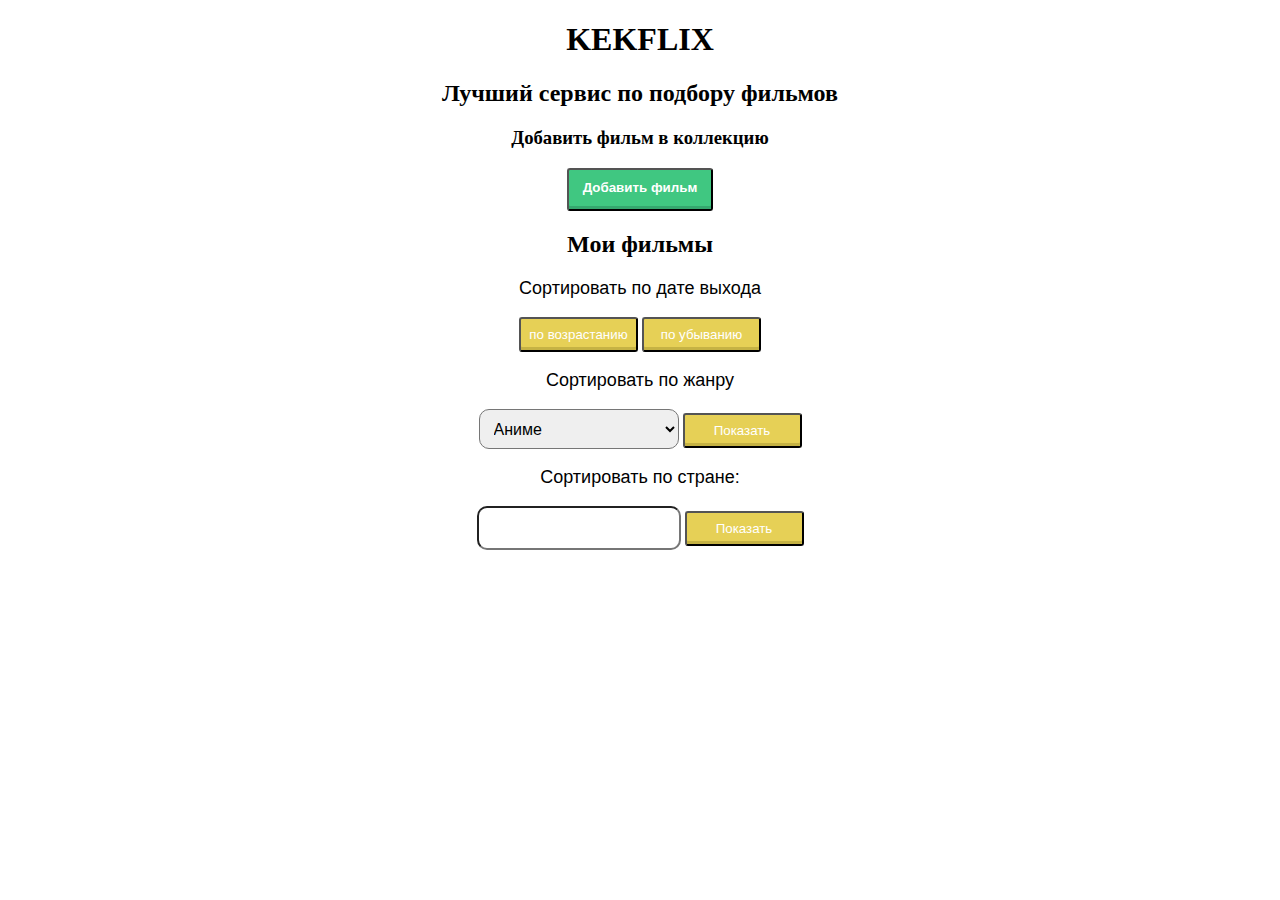
<file: index.html>
<!DOCTYPE html>
<html lang="en">
<head>
    <meta charset="UTF-8">
    <meta http-equiv="X-UA-Compatible" content="IE=edge">
    <meta name="viewport" content="width=device-width, initial-scale=1.0">
	<link rel="stylesheet" href="index.css" type="text/css">
    <title>KEKFLIX</title>
</head>
<body>
	<main id="main">
		<div id="page_start">
			<h1>KEKFLIX</h1>
			<h2>Лучший сервис по подбору фильмов</h2>
			<div id="add_to_collection">
				<h3>Добавить фильм в коллекцию</h3>
				<button id="add_films" onclick="location.href = 'film_adder.html'"> Добавить фильм</button>
			</div>
			<h2>Мои фильмы</h2>
			<div id="sort">
				<p id="sort_by_date_p">Сортировать по дате выхода</p>
				<button id="sort_by_date_asc">по возрастанию</button>
				<button id="sort_by_date_desc">по убыванию</button>
				<p id="sort_by_genre_p">Сортировать по жанру</p>
				<select id="sort_by_genre" id="select">
					<option>Аниме</option>
 					<option>Боевик</option>
 					<option>Военная хроника</option>
 					<option>Детектив</option>
 					<option>Детское</option>
 					<option>Документальное</option>
 					<option>Драма</option>
 					<option>Мелодрама</option>
 					<option>Научная фантастика</option>
 					<option>Приключение</option>
 					<option>Триллер</option>
 					<option>Фантастика</option>
 					<option>Хоррор</option>
 					<option>Эротика</option>
				</select>
				<button id="sort_by_genre_button">Показать</button>
				<p id="sort_by_country_p">Сортировать по стране:</p>
				<input id="sort_by_country" type="text">
				<button id="sort_by_country_button">Показать</button>
			</div>
			
		</div>
		<div id="feedback" hidden>
			<h2>Составьте отзыв</h2>
			<p>Имя:</p>
			<input type="text" name="" id="feed_name">
			<p>Род занятий:</p>
			<input type="text" name="" id="feed_profession">
			<p>Текст</p>
			<input type="text" id="feed_text">
			<p>Оценка</p>
			<div id="marks">
				<p><input type="radio" name="1" value="1"> 1 </p>
				<p><input type="radio" name="1" value="2"> 2 </p>
				<p><input type="radio" name="1" value="3"> 3 </p>
				<p><input type="radio" name="1" value="4"> 4 </p>
				<p><input type="radio" name="1" value="5"> 5 </p>
			</div>
			<div>
				<button id="send_feed">Сохранить отзыв</button>
				<button id="exit">Назад</button>
			</div>
		</div>		
	</main>
	<script src="index.js"></script> 
</body>
</html>
</file>
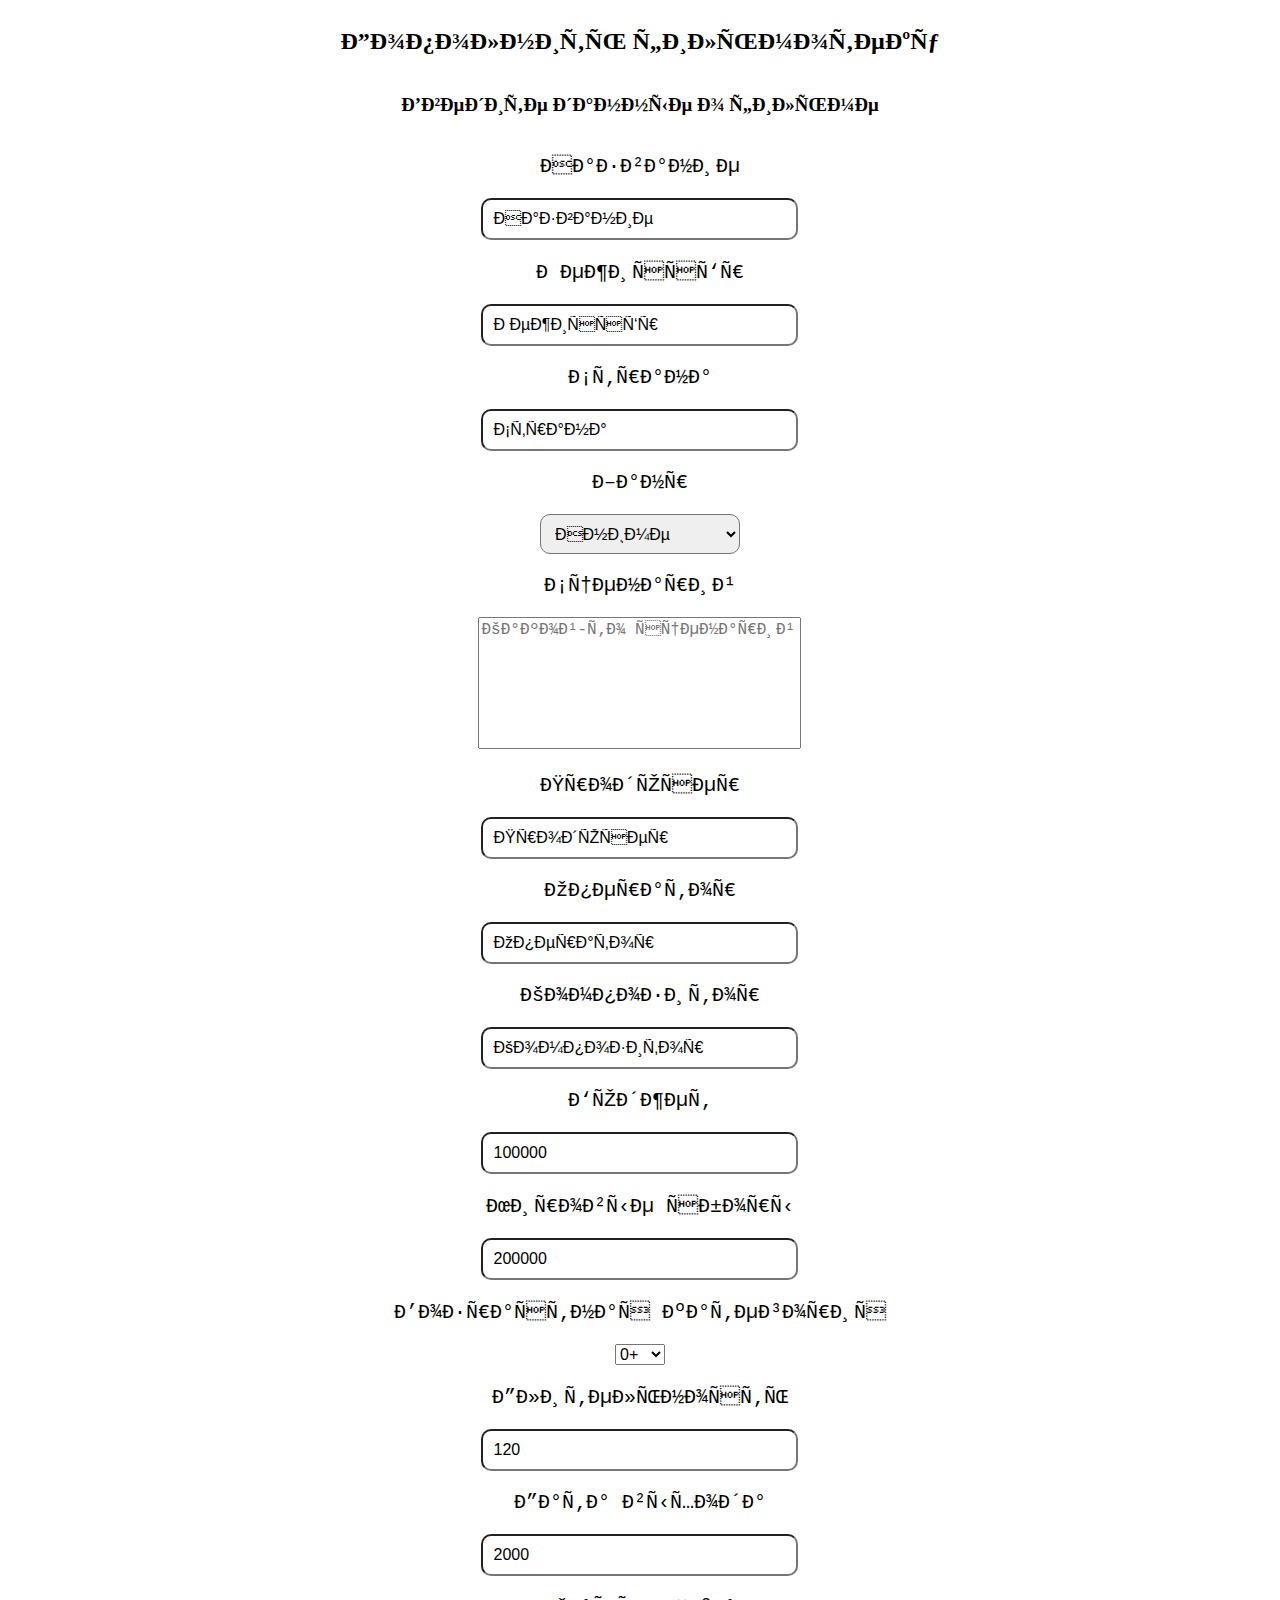
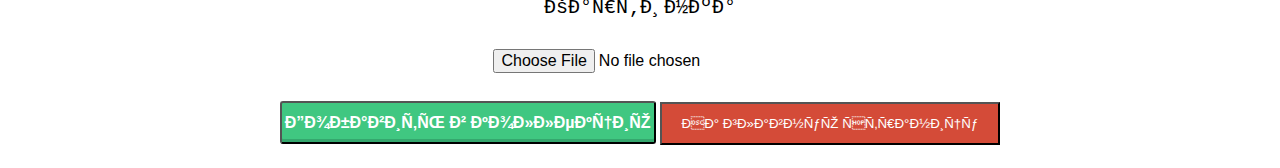
<file: film_adder.html>
<!DOCTYPE html>
<html lang="">
<head>
  <meta charset="">
  <meta name="viewport" >
  <link rel="stylesheet" href="film_adder.css" type="text/css">
  <title>KEKFLIX</title>
</head>
<body>
 	<main id="main">
 		<h2>Дополнить фильмотеку</h2>
 		<div id="form">
 			<h3>Введите данные о фильме</h3>
 			<form action="javascript:void(0);">
 				<p>Название</p>
 				<input id="film_title" value="Название" type="text" name="" onclick="this.select();" required>
				<p>Режиссёр</p>
 				<input id="film_director" value="Режиссёр" type="text" name="" onclick="this.select();" required>
 				<p>Страна</p>
 				<input id="film_country" type="text" value="Страна" name="" onclick="this.select();" required>
 				<p>Жанр</p>
 				<select id="film_genre">
 					<option>Аниме</option>
 					<option>Боевик</option>
 					<option>Военная хроника</option>
 					<option>Детектив</option>
 					<option>Детское</option>
 					<option>Документальное</option>
 					<option>Драма</option>
 					<option>Мелодрама</option>
 					<option>Научная фантастика</option>
 					<option>Приключение</option>
 					<option>Триллер</option>
 					<option>Фантастика</option>
 					<option>Хоррор</option>
 					<option>Эротика</option>
 				</select>
 				<p>Сценарий</p>
				<textarea name="" id="film_script" cols="30" rows="7"  onclick="this.select();" value="Какой-то сценарий" placeholder="Какой-то сценарий";></textarea>
 				<p>Продюсер</p>
 				<input id="film_producer" type="text" value="Продюсер" name="" onclick="this.select();" required>
 				<p>Оператор</p>
 				<input id="film_operator" type="text" value="Оператор" name="" onclick="this.select();" required>
 				<p>Композитор</p>
 				<input id="film_composer" type="text"  value="Композитор" name="" onclick="this.select();" required>
 				<p>Бюджет</p>
 				<input id="film_budget" type="number" value="100000" name="" onclick="this.select();" required> 
 				<p>Мировые сборы</p>
 				<input id="film_worldFees" type="number" value="200000" name="" onclick="this.select();" required>
 				<p>Возрастная категория</p>
 				<select id="film_age">
 					<option>0+</option>
 					<option>6+</option>
 					<option>12+</option>
 					<option>16+</option>
 					<option>18+</option>
 					<option>21+</option>
 				</select>
 				<p>Длительность</p>
 				<input id="film_duration" type="text" value="120" name="" onclick="this.select();" required>
 				<p>Дата выхода</p>
 				<input id="film_date" type="text" name="" value="2000" onclick="this.select();" required>
				<p>Картинка</p>
				<input id="film_img" type="file" name="">
				<br>
				<br>
 				<input id="film_add" type="submit" value="Добавить в коллекцию">
				<button class="goto_index_button" onclick="location.href = 'index.html'">На главную страницу </button>
 			</form>					
 		</div>
 	</main>
	 <div id="block" hidden>
		<div id="pop-up_block" hidden>
			<h3>Ваш фильм успешно добавлен!</h3>
			<button id="hide_block_button">Остаться на странице</button>
			<button class="goto_index_button" onclick="location.href = 'index.html'">На главную страницу </button>
		 </div>
	</div>
 	<script src="main.js"></script> 
</body>
</html>
</file>
<file: index.css>
img{
    width: 300px;
    height: 412px;
}
/* ////////////////////////////////////////////////////////////////////////////////////// */
body{
    width: 80%;
    margin: 0 auto;
}
#add_films{
    width: 146px;
    font-weight: 700;
    color: white;
    text-decoration: none;
    padding: .8em 1em calc(.8em + 3px);
    border-radius: 3px;
    background: rgb(64,199,129);
    box-shadow: 0 -3px rgb(53,167,110) inset;
    transition: 0.2s;
}
#add_films:hover{
    background: rgb(53, 167, 110);
}
#add_films:active{
    background: rgb(33,147,90);
    box-shadow: 0 3px rgb(33,147,90) inset;
}

p{
    font-size: 22px;
    font-weight: normal;
    font-family: sans-serif;
}
#sort_by_date_p{
    font-size: 18px;
    font-family: Helvetica;
}
#sort_by_genre_p{
    font-size: 18px;
    font-family: Helvetica;
}
#sort_by_country_p{
    font-size: 18px;
    font-family: Helvetica;
}

input{
    width: 180px;
    height: 20px;
    padding: 10px;
    border-radius: 10px;
    font-size: 16px;
}

input:focus {
    outline:none;
}
select{
    width: 200px;
    height: 40px;
    padding: 10px;
    border-radius: 10px;
    font-size: 16px;
}

#page_start{
    text-align: center;
}
#collection{
    display: flex;
    justify-content: space-evenly;
    flex-wrap:wrap;
}
#collection_film__film_title{
    text-align: center;
}
#collection_film__film_info{
    display: flex;
    justify-content: space-between;
}
#film_description{
    margin-left: 50px;

}
div.fd_div{
    display: inline-block;
} 
#collection_film{
    width: 636px;
} 
#feedback{
    padding: 10px;
    width: 500px;
    text-align: center;
    position: fixed;
    left: 690px;
    top: 190px;
    z-index: 10;
    background-color: rgb(209, 201, 180);
}

#delete_film{
    background-color: red;
    box-shadow: none;
    width: auto;
    padding: 3px;
    border: solid 1px black;
}
#delete_img{
    width: 30px;
    height: 30px;
}

#feed_text{
    font-size: 16px;
}


#send_feed{
    width: 200px;
    height: 41px;
    font-size: 18px;
    font-weight: 700;
    color: white;
    text-decoration: none;
    border-radius: 3px;
    padding: 3px;
    background: rgb(64,199,129);
    box-shadow: 0 -3px rgb(53,167,110) inset;
    transition: 0.2s;
}
#send_feed:hover{
    background: rgb(53, 167, 110);
}

#send_feed:active{
    background: rgb(33,147,90);
    box-shadow: 0 3px rgb(33,147,90) inset;
}

#feedback p{
    font-size: 16px;
    font-family: Helvetica;
}

#feedback input{
    /* width: 150px; */
    padding: 4px;
}

#marks{
    display: flex;
    justify-content: center; 
    width: 162px;
    margin: 0 auto;
}
#marks input{
    width: 20px;
}

button{
    width: 119px;
    color: white;
    padding: 8px;
    border-radius: 3px;
    background: rgb(230, 208, 86);
    box-shadow: 0 -3px rgb(197, 178, 68) inset;
    transition: 0.2s;
}
button:hover{
    background: rgb(184, 166, 68);
}
button:active{
    background: rgb(173, 156, 54);
    box-shadow: 0 3px rgb(145, 129, 40) inset;
}

#exit{
    height: 43px;
    color: #fff; 
    user-select: none;
    background: rgb(212,75,56); 
    padding: 8px; 
    outline: none;
    box-shadow: none;
    width: 150px;
    height: 41px;
    font-size: 18px;

}
#exit:hover{
    background: rgb(232,95,76);
}
#exit:active{
    background: rgb(152,15,0);
}
</file>
<file: film_adder.css>
body{
    display: flex;
    justify-content: center;
    text-align: center;
}

#film_script{
    resize: none;
    font-size: 16px;
    width: 317px;
}

input{
    width: 293px;
    padding: 10px;
    border-radius: 10px;
    font-size: 16px;
}

input:focus {
    outline:none;
}

#form{
    display: flex;
    flex-direction: column;
}

#form p{
    font-family: monospace;
    font-size: 20px;
}
#film_age{
    font-size: 16px;
    width: 50px;
}

#film_add{
    width: auto;
    height: 43px;
    font-weight: 700;
    color: white;
    text-decoration: none;
    padding: 3px;
    border-radius: 3px;
    background: rgb(64,199,129);
    box-shadow: 0 -3px rgb(53,167,110) inset;
    transition: 0.2s;
}
#film_add:hover{
    background: rgb(53, 167, 110);
}
#film_add:active {
    background: rgb(33,147,90);
    box-shadow: 0 3px rgb(33,147,90) inset;
}

#film_genre{
    width: 200px;
    height: 40px;
    padding: 10px;
    border-radius: 10px;
    font-size: 16px;
}

.goto_index_button{
    height: 43px;
    color: #fff; 
    user-select: none;
    background: rgb(212,75,56); 
    padding: .7em 1.5em; 
    outline: none;
}
.goto_index_button:hover{
    background: rgb(232,95,76);
}
.goto_index_button:active{
    background: rgb(152,15,0);
}

#hide_block_button{
    font-weight: 700;
    color: white;
    text-decoration: none;
    padding: .8em 1em calc(.8em + 3px);
    border-radius: 3px;
    background: rgb(93, 173, 204);
    box-shadow: 0 -3px rgb(81, 157, 187) inset;
    transition: 0.2s;
}
#hide_block_button:hover{
    background: rgb(114, 193, 224);
}
#hide_block_button:active{
    background: rgb(1, 133, 185);
}

#block{
    position: fixed;
    top: 0;
    left: 0;
	width: 100%;
    height: 100%;
}
#pop-up_block{
    padding: 10px;
    background-color: rgb(230, 235, 238);
    text-align: center;
    position: fixed;
    top: 40%;
    left: 40%;
}
</file>
